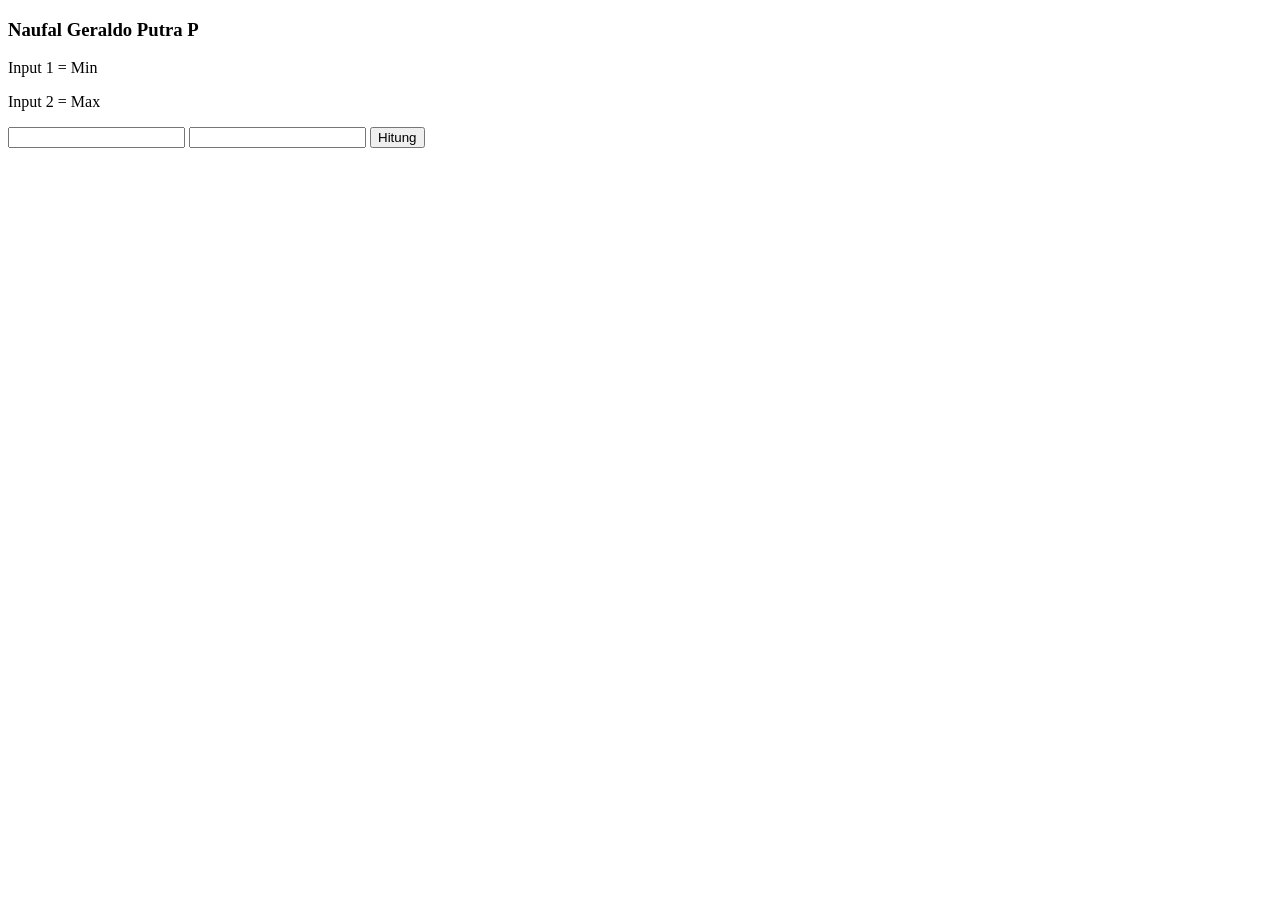
<file: Latihan 2/2.1-Latihan_Naufal Geraldo Putra P/index.html>
<!DOCTYPE html>
<html lang="en">
<head>
    <meta charset="UTF-8">
    <meta name="viewport" content="width=device-width, initial-scale=1.0">
    <title>Document</title>
</head>
<body>
    <h3>Naufal Geraldo Putra P</h3>
    <p>Input 1 = Min</p>
    <p>Input 2 = Max</p>
    <input type="number" id="min">
    <input type="number" id="max">
    <button onclick="calculate()">Hitung</button>
    <p id="result"></p>
    <script src="function.js"></script>
</body>
</html>
</file>
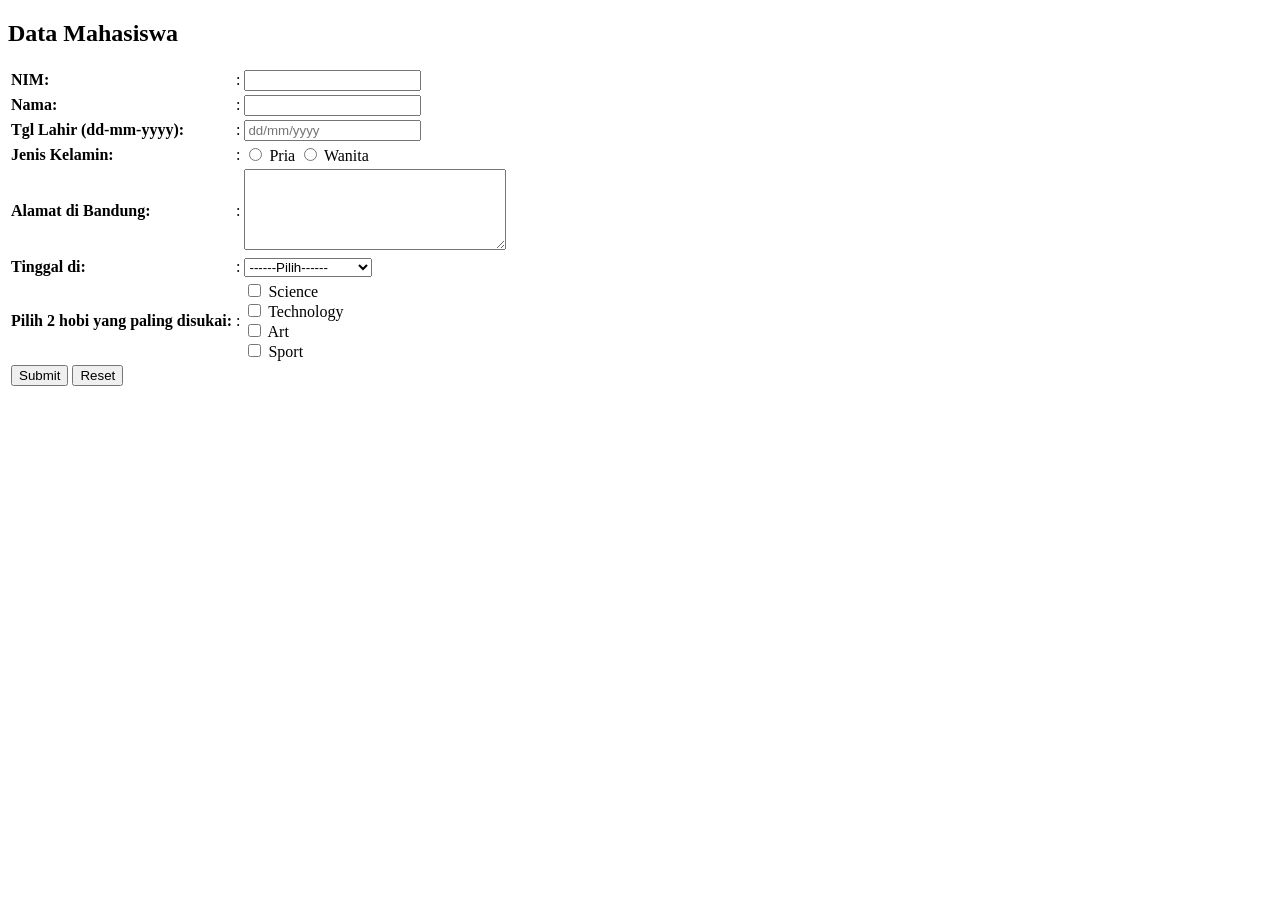
<file: Latihan 1/1.1-Latihan_Naufal Geraldo Putra P.html>
<!DOCTYPE html>
<html lang="id">

<head>
    <meta charset="UTF-8">
    <meta name="viewport" content="width=device-width, initial-scale=1.0">
    <title>Formulir Pendaftaran Praktikan</title>
</head>

<body>
    <h2>Data Mahasiswa</h2>
    <form action="#" method="POST">
        <table>
            <tr>
                <td><label for="Nim"><b>NIM:</b></label></td>
                <td>:</td>
                <td><input type="text" name="NIM_input" id="NIM_id" placeholder=""textarea></td>
            </tr>
            <tr>
                <td><label for="uname_id"><b>Nama:</b></label></td>
                <td>:</td>
                <td><input type="text" name="Nama_input" id="Nama_id" placeholder=""textarea></td>
            </tr>
            <tr>
                <td><label for="Tanggal_id"><b>Tgl Lahir (dd-mm-yyyy):</b></label></td>
                <td>:</td>
                <td><input type="text" placeholder="dd/mm/yyyy" onfocus="(this.type='date')" onblur="(this.type='text')"></td>
            </tr>
            <tr>
                <td><b>Jenis Kelamin:</b></td>
                <td>:</td>
                <td>
                    <input type="radio" name="jk_input" id="pria" value="Pria">
                    <label for="pria">Pria</label>
                    <input type="radio" name="jk_input" id="wanita" value="Wanita">
                    <label for="wanita">Wanita</label>
                </td>
            </tr>
            <tr>
                <td><label for="kritik_saran"><b>Alamat di Bandung:</b></label></td>
                <td>:</td>
                <td><textarea id="kritik_saran" name="kritik_saran" rows="5" cols="30"></textarea></td>
            </tr>
            <tr>
                <td><label for="Tinggal_id"><b>Tinggal di:</b></label></td>
                <td>:</td>
                <td>
                    <select name="Tinggal_input" id="Tinggal_id">
                        <option value="" selected>------Pilih------</option>
                        <option value="D3">Kos/kontrakan</option>
                        <option value="S1">Rumah Saudara</option>
                        <option value="S2">Rumah Orang tua</option>
                    </select>
                </td>
            </tr>
            <tr>
                <td><b>Pilih 2 hobi yang paling disukai:</b></td>
                <td>:</td>
                <td>
                    <input type="checkbox" name="hobi_input" id="Science" value="Science">
                    <label for="Science">Science</label><br>
                    <input type="checkbox" name="hobi_input" id="Technology" value="Technology">
                    <label for="Technology">Technology</label><br>
                    <input type="checkbox" name="hobi_input" id="Art" value="Art">
                    <label for="Art">Art</label><br>
                    <input type="checkbox" name="hobi_input" id="Sport" value="Sport">
                    <label for="Sport">Sport</label>
                </td>
            </tr>
            <tr>
                <td colspan="3" align="left">
                    <input type="button" value="Submit" class="btn-Submit">
                    <input type="submit" value="Reset" class="btn-Reset">
                </td>
            </tr>
        </table>
    </form>
</body>

</html>
</file>
